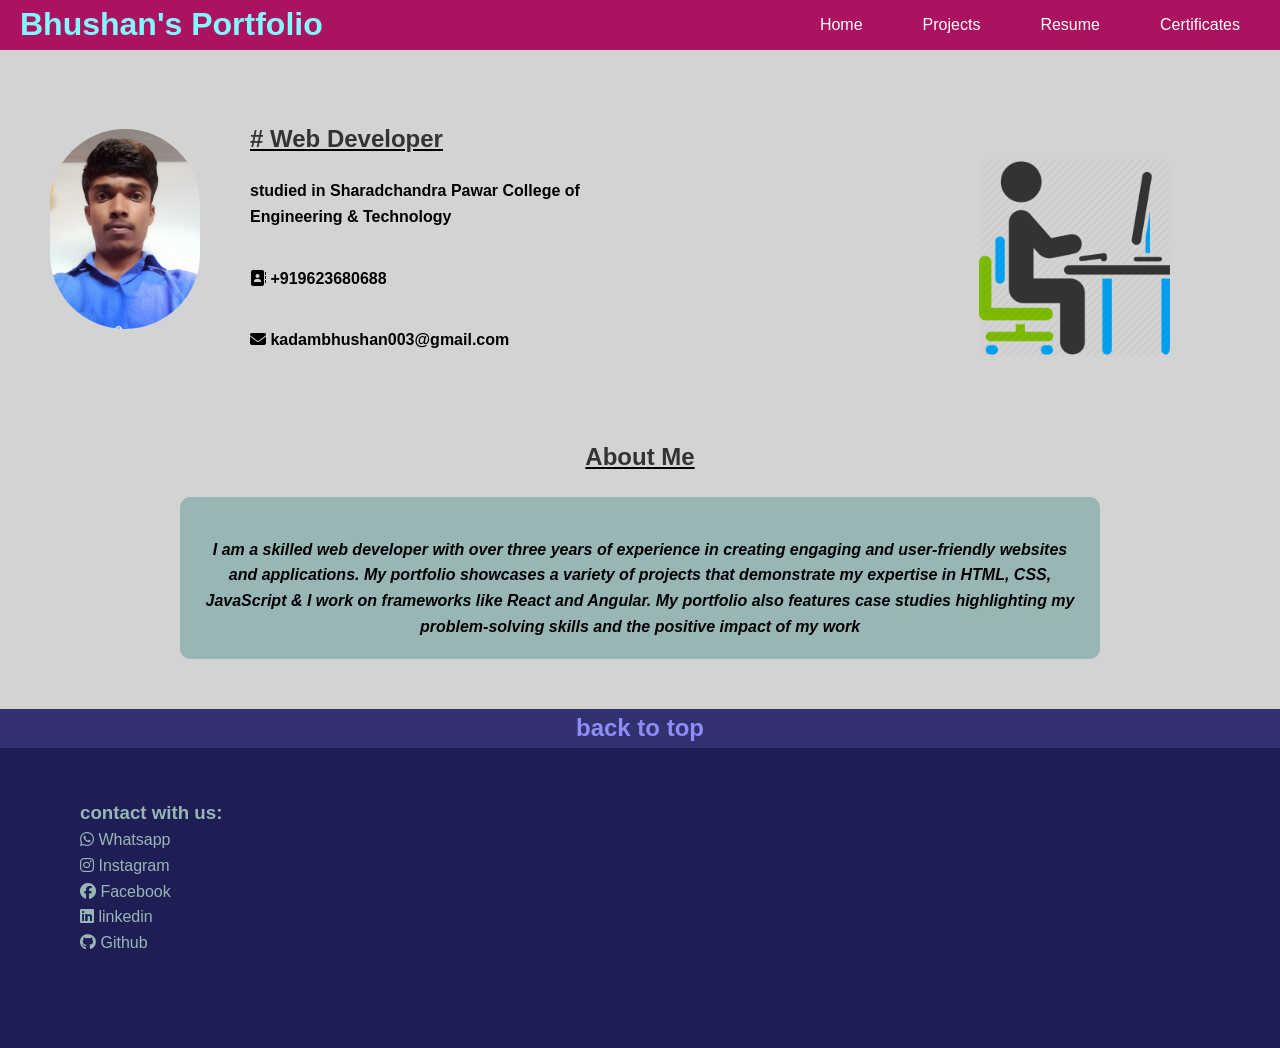
<file: portfolio.html>
<!DOCTYPE html>
<html lang="en">
<head>
    <meta charset="UTF-8">
    <meta name="viewport" content="width=device-width, initial-scale=1.0">
    <title>Document</title>
    <link rel="stylesheet" href="style.css">
    <link rel="stylesheet" href="https://cdnjs.cloudflare.com/ajax/libs/font-awesome/6.5.2/css/all.min.css" integrity="sha512-SnH5WK+bZxgPHs44uWIX+LLJAJ9/2PkPKZ5QiAj6Ta86w+fsb2TkcmfRyVX3pBnMFcV7oQPJkl9QevSCWr3W6A==" crossorigin="anonymous" referrerpolicy="no-referrer" />
</head>
<body>
    <div class="navbar">
         <h1>Bhushan's Portfolio</h1>
         <div class="nav-list">
            <a href="null">Home</a>
            <a href="null">Projects</a>
            <a href="null">Resume</a>
            <a href="null">Certificates</a>
         </div>
    </div>
    <div class="head">
        <div class="img"></div>
        <div class="namebar">
          <u><b class="b"><h2 class="p animated-heading"># Web Developer</h2></u>
          <div class="box"><p class="p"> studied in Sharadchandra Pawar College of Engineering & Technology</p>
          <p class="p"> <i class="fa-solid fa-address-book"></i> +919623680688</p>
          <p class="p"><i class="fa-solid fa-envelope"></i> kadambhushan003@gmail.com</p>
           </b>
           <div class="coder-img"></div>
           </div>
        </div>
    </div>
    <div class="content"><u><h2>About Me</h2></u>
        <div class="info">
           <b><i>I am a skilled web developer with over three years of experience in creating engaging and
                 user-friendly websites and applications. My portfolio showcases a variety of projects that
                  demonstrate my expertise in HTML, CSS, JavaScript & I work on frameworks like React and Angular.
                  My portfolio also features case studies highlighting my problem-solving skills and the positive
                   impact of my work</i></b> 
        </div>
    </div>
    <div class="footer">
        <h2 id="backToTop" class="footer-top">back to top</h2>
        <div class="contact-us">
            <h3>contact with us:</h3>
            <p><a href="http://api.whatsapp.com/send?phone=+919623680688&text=welcome%20to%20my%20whatsApp"><i class="fa-brands fa-whatsapp"></i> Whatsapp</a></p>
            <p><a href="https://www.instagram.com/bhushan_kadam_7?igsh=MWR1dTNsNHFwMWpxMg=="><i class="fa-brands fa-instagram"></i> Instagram</a></p>
            <p><a href="https://www.facebook.com/bhushan.kadam.771282?mibextid=rS40aB7S9Ucbxw6v"><i class="fa-brands fa-facebook"></i> Facebook</a></p>
            <p><a href="https://www.linkedin.com/in/bhushan-kadam-2a0721259?utm_source=share&utm_campaign=share_via&utm_content=profile&utm_medium=android_app"><i class="fa-brands fa-linkedin"></i>   linkedin</a></p>
            <p><a href="https://github.com/bhushankadam7"><i class="fa-brands fa-github"></i> Github</a></p>
        </div>
    </div>
    <script src="script.js"></script>
</body>
</html>
</file>
<file: style.css>
/* {
    margin: 0;
    padding: 0;
    box-sizing: border-box;
}

.navbar {
    height: 50px;
    display: flex;
    justify-content: space-between;
    align-items: center;
    background-color: rgb(49, 49, 112);
    padding: 0 20px;
    color: white;
}

.nav-list {
    display: flex;
    justify-content: space-between;
    align-items: center;
    gap: 20px;
}

.nav-list a {
    color: white;
    text-decoration: none;
    padding: 10px 20px;
    border-radius: 5px;
    transition: background-color 0.3s;
}

.nav-list a:hover {
    background-color: rgb(30, 30, 85);
}

.head {
    display: flex;
    align-items: center;
    padding: 50px;
    background-color: #f4f4f4;
}

.img {
    height: 200px;
    width: 150px;
    background-image: url("my photo.jpg");
    background-size: cover;
    background-position: center;
    border-radius: 10px;
    margin-right: 50px;
}

.namebar {
    max-width: 600px;
}

.p {
    margin-top: 20px;
}

.content {
    text-align: center;
    padding: 50px;
    background-color: #fff;
}

.info {
    margin: 20px 150px;
    padding: 20px;
    text-align: center;
    background-color: rgb(153, 182, 182);
    border-radius: 10px;
}

/* Additional styling for overall aesthetics */
/*body {
    font-family: Arial, sans-serif;
    line-height: 1.6;
    background-color: #e9ecef;
}

h1{
    color:rgb(141, 141, 247);
}

 h2 {
    color: #333;
}

b i {
    display: block;
    margin-top: 20px;
}

.footer-top{
    color: rgb(141, 141, 247);
    display: flex;
    justify-content: center;
    background-color:rgb(49, 49, 112) ;
}

.contact-us {
    height: 300px;
    padding-top: 50px;
    padding-left: 80px;
    background-color: rgb(30, 30, 85);
    text-decoration: none;
}

.contact-us a{
    color: rgb(153, 182, 182);
    text-decoration: none;
}
.contact-us a:hover{
    background-color: rgb(49, 49, 112);
}

.contact-us h3{
    color: rgb(153, 182, 182);
}
/* Reset margins, paddings, and box-sizing for all elements */
* {
    margin: 0;
    padding: 0;
    box-sizing: border-box;
  }
  
  /* Background container with fullscreen background image */
  .background-container {
    position: relative;
    width: 100vw;
    height: 100vh;
    background: url('background-image.jpg') no-repeat center center fixed;
    background-size: cover;
  }
  
  /* Foreground image centered in the container */
  .foreground-image {
    position: absolute;
    top: 50%;
    left: 50%;
    transform: translate(-50%, -50%);
    max-width: 100%;
    height: auto;
  }
  
  /* Centered button positioned below the foreground image */
  .center-button {
    position: absolute;
    top: 75%;
    left: 50%;
    transform: translate(-50%, -50%);
    padding: 10px 20px;
    font-size: 16px;
    color: blue;
    background-color: rgb(255, 255, 255);
    border: none;
    cursor: pointer;
    z-index: 1;
    border-radius: 5px;
    text-decoration: none;
  }
  
  /* Button hover effect */
  .center-button:hover {
    background-color: rgb(184, 185, 217);
  }
  














.navbar {
    height: 50px;
    display: flex;
    justify-content: space-between;
    align-items: center;
    background-color: rgb(171,19,96);
    padding: 0 20px;
    color: white;
}

.nav-list {
    display: flex;
    justify-content: space-between;
    align-items: center;
    gap: 20px;
}

.nav-list a {
    color: white;
    text-decoration: none;
    padding: 10px 20px;
    border-radius: 5px;
    transition: background-color 0.3s;
}

.nav-list a:hover {
    background-color: rgb(205, 37, 121)
}

.head {
    display: flex;
    align-items: center;
    padding: 50px;
    background-color: lightgray;
}

.img {
    height: 200px;
    width: 150px;
    background-image: url("my photo.jpg");
    background-size: cover;
    background-position: center;
    border-radius: 150px;
    margin-right: 50px;
}

.box{
    display:flex;
    justify-content: space-evenly;
}
.coder-img{
    height: 200px;
    width: 250px;
    display: flex;
    justify-content: end;
    background-image: url("pngwing.com.png");
    background-size: cover;
    position: relative;
    left: 320px;
    border-radius: 10px;
}

.namebar {
    max-width: 600px;
}

.p {
    margin-top: 20px;
}

.content {
    text-align: center;
    padding: 30px;
    background-color:lightgray
}

.info {
    margin: 20px 150px;
    padding: 20px;
    text-align: center;
    background-color: rgb(153, 182, 182);
    border-radius: 10px;
}

/* Additional styling for overall aesthetics */
body {
    font-family: Arial, sans-serif;
    line-height: 1.6;
    background-color: #e9ecef;
}

h1 {
    color: rgb(131,249,255);
}

h2 {
    color: #333;
}

b i {
    display: block;
    margin-top: 20px;
}

.footer-top {
    color: rgb(141, 141, 247);
    display: flex;
    justify-content: center;
    background-color: rgb(49, 49, 112);
    cursor: pointer;
}
.footer-top:hover{
    background-color: rgb(59, 59, 139);
}

.contact-us {
    height: 300px;
    padding-top: 50px;
    padding-left: 80px;
    background-color: rgb(30, 30, 85);
    text-decoration: none;
}

.contact-us a {
    color: rgb(153, 182, 182);
    text-decoration: none;
}
.contact-us a:hover{
    background-color: rgb(49, 49, 112)
}
.contact-us p{
    color: rgb(153, 182, 182)
}
.contact-us h3 {
    color: rgb(153, 182, 182);
}

.animated-heading {
    animation: fadeIn 2s ease-in-out;
}

@keyframes fadeIn {
    from {
        opacity: 0;
        transform: translateY(-20px);
    }
    to {
        opacity: 1;
        transform: translateY(0);
    }
}
</file>
